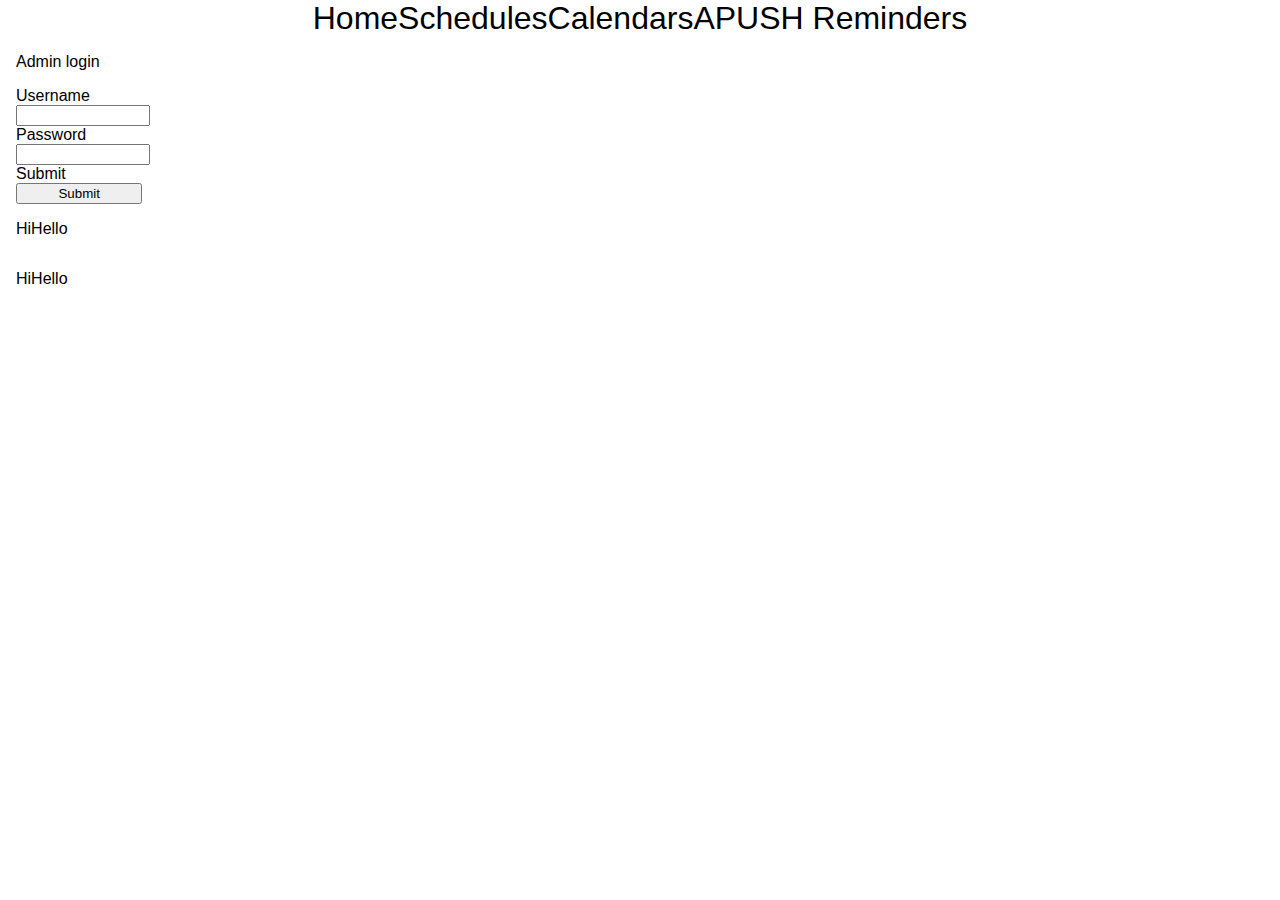
<file: apush.html>
<!DOCTYPE html>
<html>
	<head>
		<link rel="stylesheet" href="apushstyles.css" />
		<link rel="shortcut icon" href="favicon.ico" />
		<title>APUSH</title>
		<script src="app.js"></script>
		<script src="bravery.js"></script>
		<link rel="stylesheet" href="headerfooterstyles.css" />
	</head>

	<body style="margin: 0px; font-family: Arial, Helvetica, sans-serif">
		<header>
			<nav class="navformatter">
				<a href="index.html" class="navlinkformatter">Home</a>
				<a href="schedules.html" class="navlinkformatter">Schedules</a>
				<a href="calendars.html" class="navlinkformatter">Calendars</a>
				<a href="apush.html" class="navlinkformatter"> APUSH Reminders</a>
			</nav>
		</header>
		<!--Authenticationoids-->
		<div style="margin-left: 1rem">
			<p>Admin login</p>
			<form>
				<div style="display: flex; flex-direction: column">
					<label for="username">Username</label>
					<input type="text" name="username" required style="width: 10%" />

					<label for="password">Password</label>
					<input type="password" name="password" required style="width: 10%" />

					<label for="thesubmit">Submit</label>
					<input type="submit" name="thesubmit" style="width: 10%" />
				</div>
			</form>
		</div>

		<!--Content stuffies-->
		<main style="margin-left: 1rem">
			<div class="mainflex">
				<div class="flex1">
					<p>Hi</p>
					<p>Hello</p>
				</div>
				<div class="flex1">
					<p>Hi</p>
					<p>Hello</p>
				</div>
			</div>
		</main>
	</body>
</html>
</file>
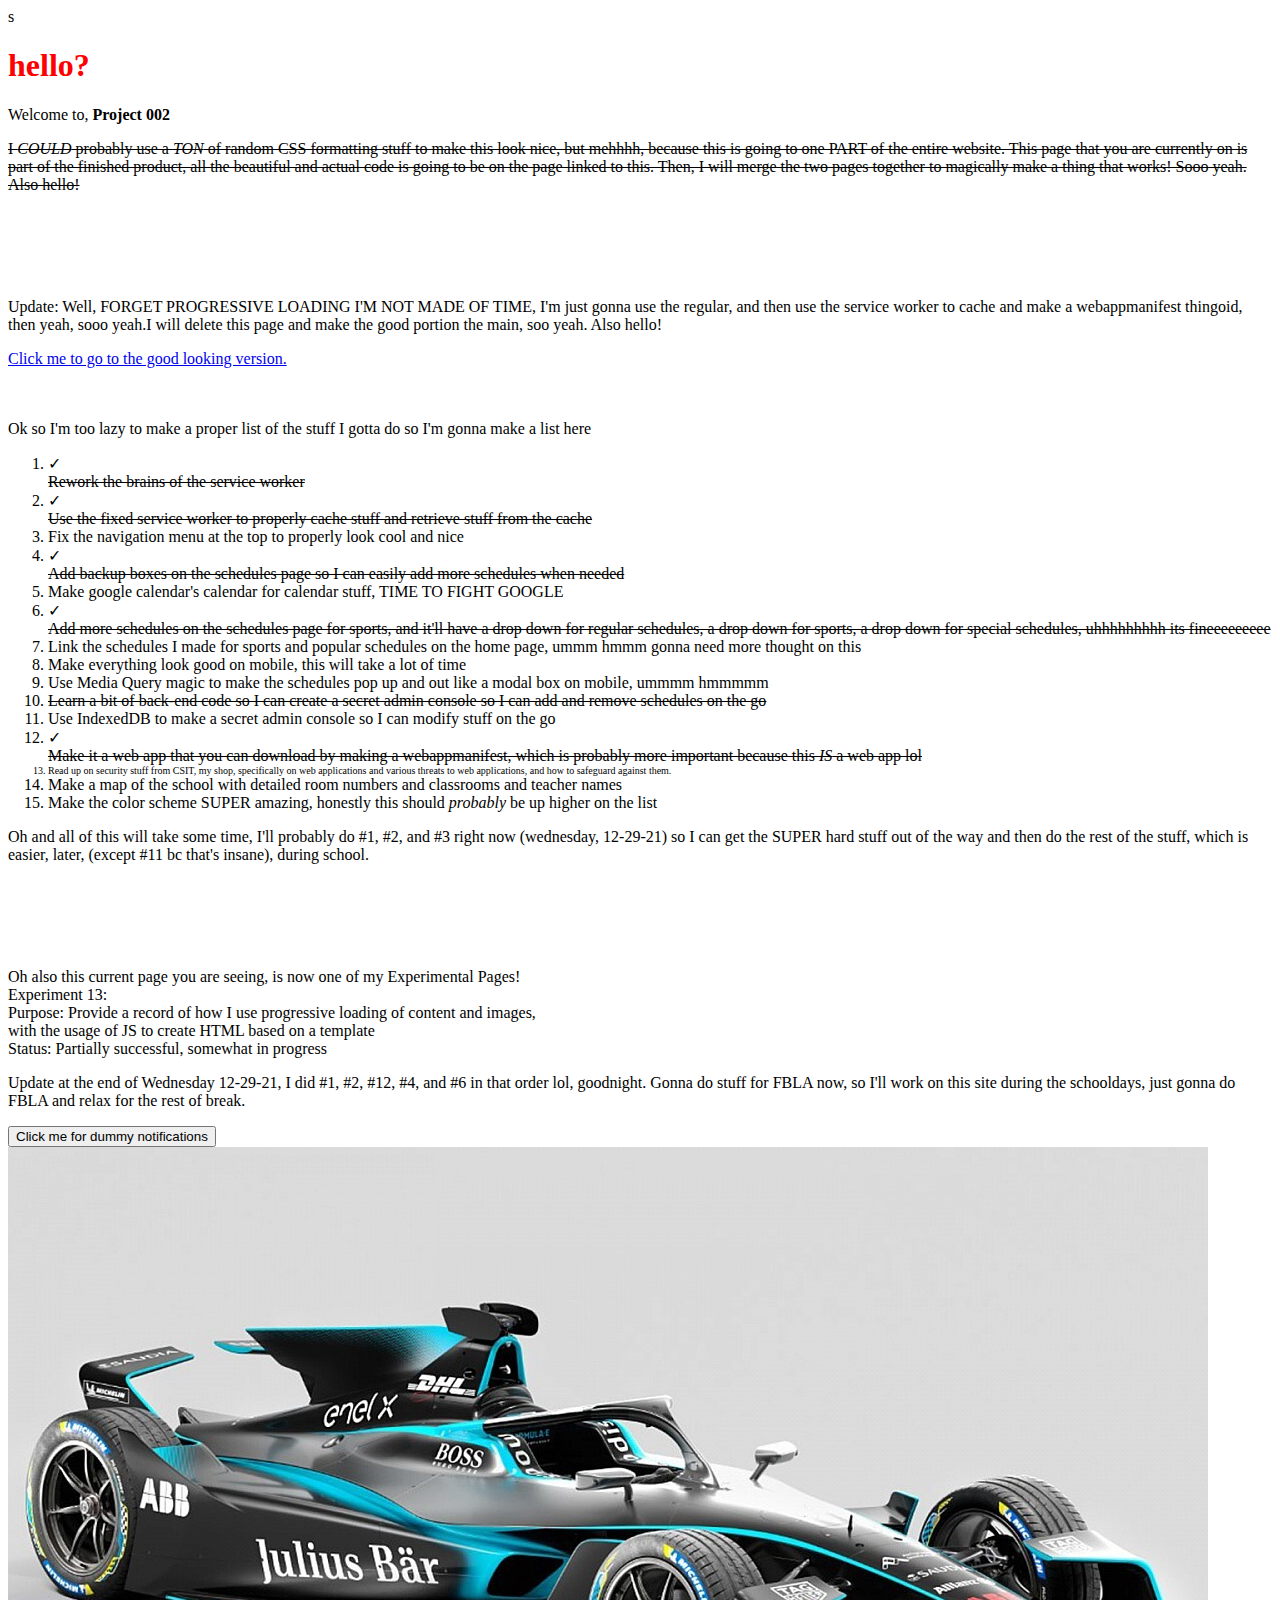
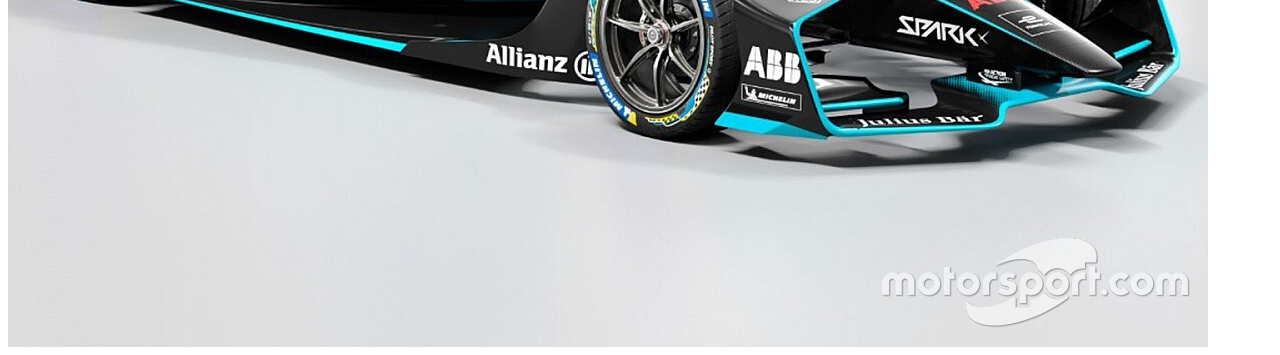
<file: badindex.html>
s<!DOCTYPE html>
<html>
	<head>
		<meta charset="utf-8" />
		<title>Experiment 13 | Project 002</title>
		<link rel="shortcut icon" href="favicon.ico" />

		<script src="data/content.js" defer></script>
		<script src="app.js" defer></script>
		<script src="bravery.js"></script>
		<!--<link rel="manifest" href="project002.webmanifest">-->
	</head>
	<body>
		<header>
			<h1 style="color: red">hello?</h1>
		</header>

		<p>Welcome to, <strong>Project 002</strong></p>
		<p style="text-decoration: line-through">
			I <em>COULD</em> probably use a <em>TON</em> of random CSS formatting stuff to make this look nice, but mehhhh, because
			this is going to one PART of the entire website. This page that you are currently on is part of the finished product,
			all the beautiful and actual code is going to be on the page linked to this. Then, I will merge the two pages together
			to magically make a thing that works! Sooo yeah. Also hello!
		</p>
		<br />
		<br />
		<br />
		<br />
		<p>
			Update: Well, FORGET PROGRESSIVE LOADING I'M NOT MADE OF TIME, I'm just gonna use the regular, and then use the service
			worker to cache and make a webappmanifest thingoid, then yeah, sooo yeah.I will delete this page and make the good
			portion the main, soo yeah. Also hello!
		</p>
		<a href="index.html" target="_blank">Click me to go to the good looking version.</a>

		<br />
		<br />
		<br />
		<p>Ok so I'm too lazy to make a proper list of the stuff I gotta do so I'm gonna make a list here</p>
		<ol>
			<li>
				&#10003;
				<p style="text-decoration: line-through; margin-top: 0px; margin-bottom: 0px">
					Rework the brains of the service worker
				</p>
			</li>
			<li>
				&#10003;
				<p style="text-decoration: line-through; margin-top: 0px; margin-bottom: 0px">
					Use the fixed service worker to properly cache stuff and retrieve stuff from the cache
				</p>
			</li>
			<li>Fix the navigation menu at the top to properly look cool and nice</li>
			<li>
				&#10003;
				<p style="text-decoration: line-through; margin-top: 0px; margin-bottom: 0px">
					Add backup boxes on the schedules page so I can easily add more schedules when needed
				</p>
			</li>
			<li>Make google calendar's calendar for calendar stuff, TIME TO FIGHT GOOGLE</li>
			<li>
				&#10003;
				<p style="text-decoration: line-through; margin-top: 0px; margin-bottom: 0px">
					Add more schedules on the schedules page for sports, and it'll have a drop down for regular schedules, a drop down
					for sports, a drop down for special schedules, uhhhhhhhhh its fineeeeeeeee
				</p>
			</li>
			<li>
				Link the schedules I made for sports and popular schedules on the home page, ummm hmmm gonna need more thought on
				this
			</li>
			<li>Make everything look good on mobile, this will take a lot of time</li>
			<li>Use Media Query magic to make the schedules pop up and out like a modal box on mobile, ummmm hmmmmm</li>
			<li style="text-decoration: line-through">
				Learn a bit of back-end code so I can create a secret admin console so I can add and remove schedules on the go
			</li>
			<li>Use IndexedDB to make a secret admin console so I can modify stuff on the go</li>
			<li>
				&#10003;
				<p style="text-decoration: line-through; margin-top: 0px; margin-bottom: 0px">
					Make it a web app that you can download by making a webappmanifest, which is probably more important because this
					<em>IS</em> a web app lol
				</p>
			</li>
			<li style="font-size: 10px">
				Read up on security stuff from CSIT, my shop, specifically on web applications and various threats to web
				applications, and how to safeguard against them.
			</li>
			<li>Make a map of the school with detailed room numbers and classrooms and teacher names</li>
			<li>Make the color scheme SUPER amazing, honestly this should <em>probably</em> be up higher on the list</li>
		</ol>
		<p>
			Oh and all of this will take some time, I'll probably do #1, #2, and #3 right now (wednesday, 12-29-21) so I can get
			the SUPER hard stuff out of the way and then do the rest of the stuff, which is easier, later, (except #11 bc that's
			insane), during school.
		</p>
		<br />
		<br />
		<br />
		<br />
		<p>
			Oh also this current page you are seeing, is now one of my Experimental Pages!<br />
			Experiment 13:<br />
			Purpose: Provide a record of how I use progressive loading of content and images,<br />
			with the usage of JS to create HTML based on a template<br />
			Status: Partially successful, somewhat in progress<br />
		</p>
		<p>
			Update at the end of Wednesday 12-29-21, I did #1, #2, #12, #4, and #6 in that order lol, goodnight. Gonna do stuff for
			FBLA now, so I'll work on this site during the schooldays, just gonna do FBLA and relax for the rest of break.
		</p>
		<button id="notifications">Click me for dummy notifications</button>
		<img src="img for the main/formula e.jpg" />

		<section id="stuff"></section>
	</body>
</html>
</file>
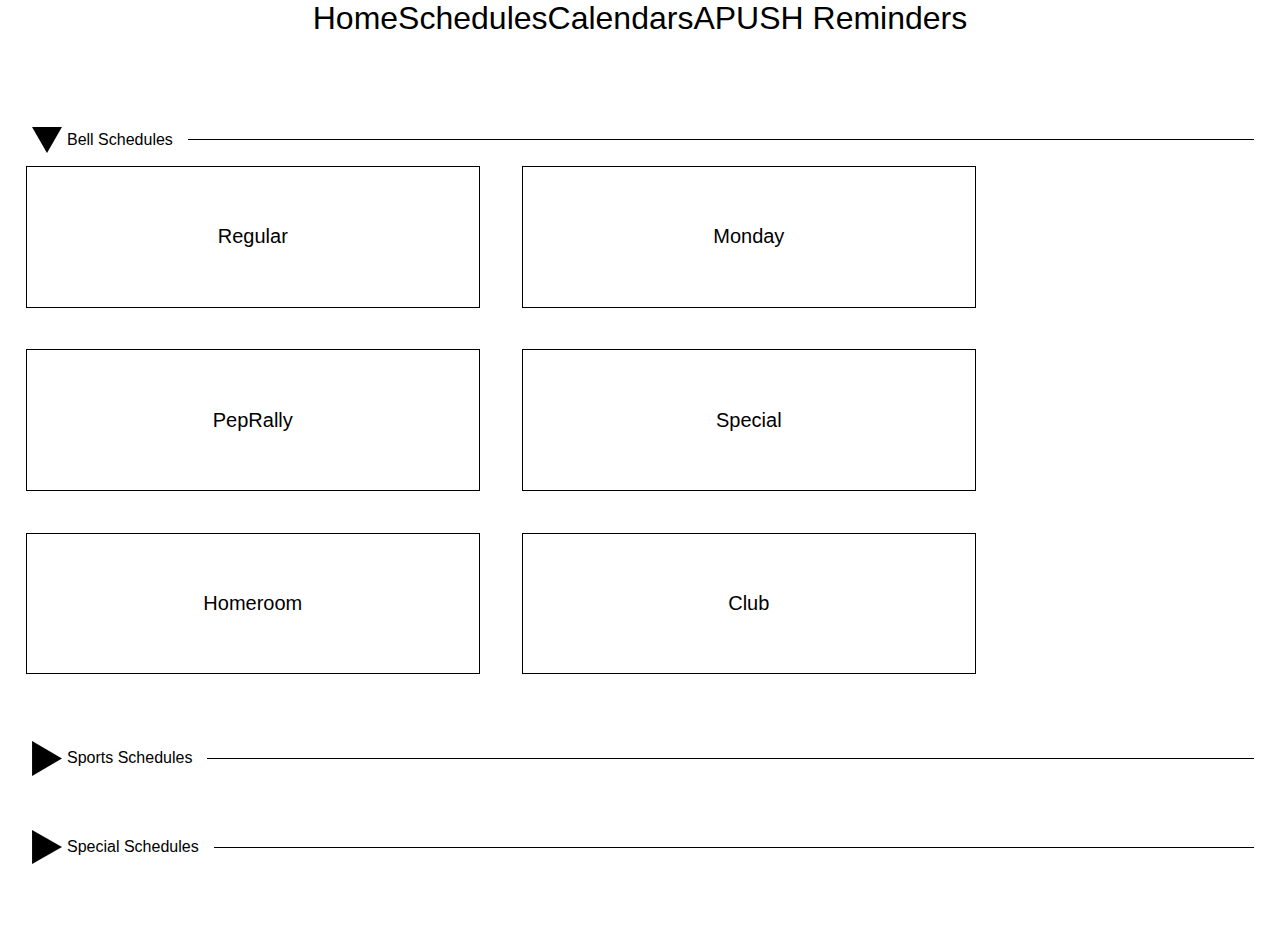
<file: schedules.html>
<!DOCTYPE html>
<html>
	<head>
		<link rel="stylesheet" href="schedulesstyle.css" />
		<link rel="shortcut icon" href="favicon.ico" />
		<title>Schedules</title>
		<script src="app.js" defer></script>
		<script src="bravery.js"></script>

		<link rel="stylesheet" href="headerfooterstyles.css" />
	</head>

	<body style="margin: 0px; font-family: Arial, Helvetica, sans-serif">
		<!--Header-->
		<!--<div class="headertopthingoid">
            <h1 style="margin: 0px;">Project 002</h1>
        </div>

        <hr style="border-top: 1px solid black; margin-bottom: 0.1vw;">

        <div style="display: flex; flex-direction: column;
         align-items: center; justify-content: center;">
            
            <div class="headerbuttonsholder">
                <a href="index.html" class="headerbuttonsmodifier">Home</a>
                <a href="schedules.html" class="headerbuttonsmodifier">Schedules</a>
                <a href="calendars.html" class="headerbuttonsmodifier">Calendars</a>
            </div>

        </div>
        <hr style="border-top: 1px solid black; margin-top: 0.1vw;">-->
		<header>
			<nav class="navformatter">
				<a href="index.html" class="navlinkformatter">Home</a>
				<a href="schedules.html" class="navlinkformatter">Schedules</a>
				<a href="calendars.html" class="navlinkformatter">Calendars</a>
				<a href="apush.html" class="navlinkformatter"> APUSH Reminders</a>
			</nav>
		</header>

		<!--Main-->
		<br />
		<br />
		<br />
		<br />
		<br />
		<div style="margin-left: 1vw; margin-right: 1vw">
			<!--Bell Schedules-->

			<div>
				<div class="bellbuttonholder" onclick="bellscheduleminimizer()">
					<!--In here put the dropdown button thing that will look cool-->
					<!--Here is where I got the right facing triangle:
                    https://commons.wikimedia.org/wiki/File:TriangleArrow-Right.svg-->
					<!--Here is where I got the down facing triangle:
                    https://commons.wikimedia.org/wiki/File:TriangleArrow-Down.svg-->
					<img src="downfacingtriangle.svg" class="belldropdownimg" />
					<p class="belldropdownpformat">Bell Schedules</p>
					<div style="border-top: 1px solid black; flex-grow: 1">
						<!--<button onclick="bellscheduleminimizer()">Minimize</button>-->
						<!--<hr style="border-top: 1px solid black;">-->
					</div>
				</div>
				<!--Use this div to modify its display (right under this line)-->
				<div class="bellscheduleholder">
					<!--cannot modify "schedulebodyholder"'s display bc it is flex'-->
					<div class="schedulebodyholder">
						<div class="theschedulegrid">
							<div class="cardformatter" onclick="regularfunction()">
								<p>Regular</p>
							</div>
							<div class="cardformatter" onclick="mondayfunction()">
								<p>Monday</p>
							</div>
							<div class="cardformatter" onclick="peprallyfunction()">
								<p>PepRally</p>
							</div>
							<div class="cardformatter" onclick="specialfunction()">
								<p>Special</p>
							</div>
							<div class="cardformatter" onclick="homeroomfunction()">
								<p>Homeroom</p>
							</div>
							<div class="cardformatter" onclick="clubfunction()">
								<p>Club</p>
							</div>
						</div>

						<div class="regularinfoholder">
							<div style="display: flex; justify-content: center">
								<!--The table-->
								<div class="infoholdergeneralflexer">
									<div class="infoholderpfixer">
										<p>hi I am regular</p>
									</div>
									<table class="sideinfotableformatter">
										<tbody>
											<tr>
												<th>Classes</th>
												<th>Time</th>
											</tr>
											<tr>
												<td>P1</td>
												<td>blah</td>
											</tr>
											<tr>
												<td>P2</td>
												<td>blah</td>
											</tr>
											<tr>
												<td>P3</td>
												<td>blah</td>
											</tr>
											<tr>
												<td>P4</td>
												<td>blah</td>
											</tr>
											<tr>
												<td>P5</td>
												<td>blah</td>
											</tr>
											<tr>
												<td>P6</td>
												<td>blah</td>
											</tr>
											<tr>
												<td>P7</td>
												<td>blah</td>
											</tr>
											<tr>
												<td>P8</td>
												<td>blah</td>
											</tr>
										</tbody>
									</table>
								</div>
								<p class="sideinfocloserbutton" onclick="regularfunction()">×</p>
							</div>
						</div>
						<div class="mondayinfoholder">
							<div style="display: flex; justify-content: center">
								<!--The table-->
								<div class="infoholdergeneralflexer">
									<div class="infoholderpfixer">
										<p>hi I am monday</p>
									</div>
									<table class="sideinfotableformatter">
										<tbody>
											<tr>
												<th>Classes</th>
												<th>Time</th>
											</tr>
											<tr>
												<td>P1</td>
												<td>blah</td>
											</tr>
											<tr>
												<td>P2</td>
												<td>blah</td>
											</tr>
											<tr>
												<td>P3</td>
												<td>blah</td>
											</tr>
											<tr>
												<td>P4</td>
												<td>blah</td>
											</tr>
											<tr>
												<td>P5</td>
												<td>blah</td>
											</tr>
											<tr>
												<td>P6</td>
												<td>blah</td>
											</tr>
											<tr>
												<td>P7</td>
												<td>blah</td>
											</tr>
											<tr>
												<td>P8</td>
												<td>blah</td>
											</tr>
										</tbody>
									</table>
								</div>
								<p class="sideinfocloserbutton" onclick="mondayfunction()">×</p>
							</div>
						</div>
						<div class="peprallyinfoholder">
							<div style="display: flex; justify-content: center">
								<!--The table-->
								<div class="infoholdergeneralflexer">
									<div class="infoholderpfixer">
										<p>hi I am peprally</p>
									</div>
									<table class="sideinfotableformatter">
										<tbody>
											<tr>
												<th>Classes</th>
												<th>Time</th>
											</tr>
											<tr>
												<td>P1</td>
												<td>blah</td>
											</tr>
											<tr>
												<td>P2</td>
												<td>blah</td>
											</tr>
											<tr>
												<td>P3</td>
												<td>blah</td>
											</tr>
											<tr>
												<td>P4</td>
												<td>blah</td>
											</tr>
											<tr>
												<td>P5</td>
												<td>blah</td>
											</tr>
											<tr>
												<td>P6</td>
												<td>blah</td>
											</tr>
											<tr>
												<td>P7</td>
												<td>blah</td>
											</tr>
											<tr>
												<td>P8</td>
												<td>blah</td>
											</tr>
										</tbody>
									</table>
								</div>
								<p class="sideinfocloserbutton" onclick="peprallyfunction()">×</p>
							</div>
						</div>
						<div class="specialinfoholder">
							<div style="display: flex; justify-content: center">
								<!--The table-->
								<div class="infoholdergeneralflexer">
									<div class="infoholderpfixer">
										<p>hi I am special</p>
									</div>
									<table class="sideinfotableformatter">
										<tbody>
											<tr>
												<th>Classes</th>
												<th>Time</th>
											</tr>
											<tr>
												<td>P1</td>
												<td>blah</td>
											</tr>
											<tr>
												<td>P2</td>
												<td>blah</td>
											</tr>
											<tr>
												<td>P3</td>
												<td>blah</td>
											</tr>
											<tr>
												<td>P4</td>
												<td>blah</td>
											</tr>
											<tr>
												<td>P5</td>
												<td>blah</td>
											</tr>
											<tr>
												<td>P6</td>
												<td>blah</td>
											</tr>
											<tr>
												<td>P7</td>
												<td>blah</td>
											</tr>
											<tr>
												<td>P8</td>
												<td>blah</td>
											</tr>
										</tbody>
									</table>
								</div>
								<p class="sideinfocloserbutton" onclick="specialfunction()">×</p>
							</div>
						</div>
						<div class="homeroominfoholder">
							<div style="display: flex; justify-content: center">
								<!--The table-->
								<div class="infoholdergeneralflexer">
									<div class="infoholderpfixer">
										<p>hi I am homeroom</p>
									</div>
									<table class="sideinfotableformatter">
										<tbody>
											<tr>
												<th>Classes</th>
												<th>Time</th>
											</tr>
											<tr>
												<td>P1</td>
												<td>blah</td>
											</tr>
											<tr>
												<td>P2</td>
												<td>blah</td>
											</tr>
											<tr>
												<td>P3</td>
												<td>blah</td>
											</tr>
											<tr>
												<td>P4</td>
												<td>blah</td>
											</tr>
											<tr>
												<td>P5</td>
												<td>blah</td>
											</tr>
											<tr>
												<td>P6</td>
												<td>blah</td>
											</tr>
											<tr>
												<td>P7</td>
												<td>blah</td>
											</tr>
											<tr>
												<td>P8</td>
												<td>blah</td>
											</tr>
										</tbody>
									</table>
								</div>
								<p class="sideinfocloserbutton" onclick="homeroomfunction()">×</p>
							</div>
						</div>
						<div class="clubinfoholder">
							<div style="display: flex; justify-content: center">
								<!--The table-->
								<div class="infoholdergeneralflexer">
									<div class="infoholderpfixer">
										<p>hi I am club</p>
									</div>
									<table class="sideinfotableformatter">
										<tbody>
											<tr>
												<th>Classes</th>
												<th>Time</th>
											</tr>
											<tr>
												<td>P1</td>
												<td>blah</td>
											</tr>
											<tr>
												<td>P2</td>
												<td>blah</td>
											</tr>
											<tr>
												<td>P3</td>
												<td>blah</td>
											</tr>
											<tr>
												<td>P4</td>
												<td>blah</td>
											</tr>
											<tr>
												<td>P5</td>
												<td>blah</td>
											</tr>
											<tr>
												<td>P6</td>
												<td>blah</td>
											</tr>
											<tr>
												<td>P7</td>
												<td>blah</td>
											</tr>
											<tr>
												<td>P8</td>
												<td>blah</td>
											</tr>
										</tbody>
									</table>
								</div>
								<p class="sideinfocloserbutton" onclick="clubfunction()">×</p>
							</div>
						</div>
					</div>
				</div>
			</div>

			<br />
			<br />
			<br />

			<!--Sports Schedules and Event Dates-->

			<div>
				<div class="sportbuttonholder" onclick="sportscheduleminimizer()">
					<!--In here put the dropdown button thing that will look cool-->
					<!--Here is where I got the right facing triangle:
                    https://commons.wikimedia.org/wiki/File:TriangleArrow-Right.svg-->
					<!--Here is where I got the down facing triangle:
                    https://commons.wikimedia.org/wiki/File:TriangleArrow-Down.svg-->
					<img src="rightfacingtriangle.svg" class="sportdropdownimg" />
					<p class="sportdropdownpformat">Sports Schedules</p>
					<div style="border-top: 1px solid black; flex-grow: 1">
						<!--<button onclick="bellscheduleminimizer()">Minimize</button>-->
						<!--<hr style="border-top: 1px solid black;">-->
					</div>
				</div>
				<div class="sportscheduleholder">
					<div class="schedulebodyholder">
						<div class="theschedulegrid">
							<div class="cardformatter" onclick="sport1()">
								<p>Sport 1</p>
							</div>
							<div class="cardformatter" onclick="sport2()">
								<p>Sport 2</p>
							</div>
							<div class="cardformatter" onclick="sport3()">
								<p>Sport 3</p>
							</div>
							<div class="cardformatter" onclick="sport4()">
								<p>Sport 4</p>
							</div>
							<div class="cardformatter" onclick="sport5()">
								<p>Sport 5</p>
							</div>
							<div class="cardformatter" onclick="sport6()">
								<p>Sport 6</p>
							</div>
							<div class="cardformatter" onclick="sport7()">
								<p>Sport 7</p>
							</div>
						</div>

						<!--Data cards-->

						<div class="sport1infoholder">
							<div style="display: flex; justify-content: center">
								<!--The table-->
								<div class="infoholdergeneralflexer">
									<div class="infoholderpfixer">
										<p>hi I am sport1</p>
									</div>
									<table class="sideinfotableformatter">
										<tbody>
											<tr>
												<th>Classes</th>
												<th>Time</th>
											</tr>
											<tr>
												<td>P1</td>
												<td>blah</td>
											</tr>
											<tr>
												<td>P2</td>
												<td>blah</td>
											</tr>
											<tr>
												<td>P3</td>
												<td>blah</td>
											</tr>
											<tr>
												<td>P4</td>
												<td>blah</td>
											</tr>
											<tr>
												<td>P5</td>
												<td>blah</td>
											</tr>
											<tr>
												<td>P6</td>
												<td>blah</td>
											</tr>
											<tr>
												<td>P7</td>
												<td>blah</td>
											</tr>
											<tr>
												<td>P8</td>
												<td>blah</td>
											</tr>
										</tbody>
									</table>
								</div>
								<p class="sideinfocloserbutton" onclick="sport1()">×</p>
							</div>
						</div>
						<div class="sport2infoholder">
							<div style="display: flex; justify-content: center">
								<!--The table-->
								<div class="infoholdergeneralflexer">
									<div class="infoholderpfixer">
										<p>hi I am sport2</p>
									</div>
									<table class="sideinfotableformatter">
										<tbody>
											<tr>
												<th>Classes</th>
												<th>Time</th>
											</tr>
											<tr>
												<td>P1</td>
												<td>blah</td>
											</tr>
											<tr>
												<td>P2</td>
												<td>blah</td>
											</tr>
											<tr>
												<td>P3</td>
												<td>blah</td>
											</tr>
											<tr>
												<td>P4</td>
												<td>blah</td>
											</tr>
											<tr>
												<td>P5</td>
												<td>blah</td>
											</tr>
											<tr>
												<td>P6</td>
												<td>blah</td>
											</tr>
											<tr>
												<td>P7</td>
												<td>blah</td>
											</tr>
											<tr>
												<td>P8</td>
												<td>blah</td>
											</tr>
										</tbody>
									</table>
								</div>
								<p class="sideinfocloserbutton" onclick="sport2()">×</p>
							</div>
						</div>
						<div class="sport3infoholder">
							<div style="display: flex; justify-content: center">
								<!--The table-->
								<div class="infoholdergeneralflexer">
									<div class="infoholderpfixer">
										<p>hi I am sport3</p>
									</div>
									<table class="sideinfotableformatter">
										<tbody>
											<tr>
												<th>Classes</th>
												<th>Time</th>
											</tr>
											<tr>
												<td>P1</td>
												<td>blah</td>
											</tr>
											<tr>
												<td>P2</td>
												<td>blah</td>
											</tr>
											<tr>
												<td>P3</td>
												<td>blah</td>
											</tr>
											<tr>
												<td>P4</td>
												<td>blah</td>
											</tr>
											<tr>
												<td>P5</td>
												<td>blah</td>
											</tr>
											<tr>
												<td>P6</td>
												<td>blah</td>
											</tr>
											<tr>
												<td>P7</td>
												<td>blah</td>
											</tr>
											<tr>
												<td>P8</td>
												<td>blah</td>
											</tr>
										</tbody>
									</table>
								</div>
								<p class="sideinfocloserbutton" onclick="sport3()">×</p>
							</div>
						</div>
						<div class="sport4infoholder">
							<div style="display: flex; justify-content: center">
								<!--The table-->
								<div class="infoholdergeneralflexer">
									<div class="infoholderpfixer">
										<p>hi I am sport4</p>
									</div>
									<table class="sideinfotableformatter">
										<tbody>
											<tr>
												<th>Classes</th>
												<th>Time</th>
											</tr>
											<tr>
												<td>P1</td>
												<td>blah</td>
											</tr>
											<tr>
												<td>P2</td>
												<td>blah</td>
											</tr>
											<tr>
												<td>P3</td>
												<td>blah</td>
											</tr>
											<tr>
												<td>P4</td>
												<td>blah</td>
											</tr>
											<tr>
												<td>P5</td>
												<td>blah</td>
											</tr>
											<tr>
												<td>P6</td>
												<td>blah</td>
											</tr>
											<tr>
												<td>P7</td>
												<td>blah</td>
											</tr>
											<tr>
												<td>P8</td>
												<td>blah</td>
											</tr>
										</tbody>
									</table>
								</div>
								<p class="sideinfocloserbutton" onclick="sport4()">×</p>
							</div>
						</div>
						<div class="sport5infoholder">
							<div style="display: flex; justify-content: center">
								<!--The table-->
								<div class="infoholdergeneralflexer">
									<div class="infoholderpfixer">
										<p>hi I am sport5</p>
									</div>
									<table class="sideinfotableformatter">
										<tbody>
											<tr>
												<th>Classes</th>
												<th>Time</th>
											</tr>
											<tr>
												<td>P1</td>
												<td>blah</td>
											</tr>
											<tr>
												<td>P2</td>
												<td>blah</td>
											</tr>
											<tr>
												<td>P3</td>
												<td>blah</td>
											</tr>
											<tr>
												<td>P4</td>
												<td>blah</td>
											</tr>
											<tr>
												<td>P5</td>
												<td>blah</td>
											</tr>
											<tr>
												<td>P6</td>
												<td>blah</td>
											</tr>
											<tr>
												<td>P7</td>
												<td>blah</td>
											</tr>
											<tr>
												<td>P8</td>
												<td>blah</td>
											</tr>
										</tbody>
									</table>
								</div>
								<p class="sideinfocloserbutton" onclick="sport5()">×</p>
							</div>
						</div>
						<div class="sport6infoholder">
							<div style="display: flex; justify-content: center">
								<!--The table-->
								<div class="infoholdergeneralflexer">
									<div class="infoholderpfixer">
										<p>hi I am sport6</p>
									</div>
									<table class="sideinfotableformatter">
										<tbody>
											<tr>
												<th>Classes</th>
												<th>Time</th>
											</tr>
											<tr>
												<td>P1</td>
												<td>blah</td>
											</tr>
											<tr>
												<td>P2</td>
												<td>blah</td>
											</tr>
											<tr>
												<td>P3</td>
												<td>blah</td>
											</tr>
											<tr>
												<td>P4</td>
												<td>blah</td>
											</tr>
											<tr>
												<td>P5</td>
												<td>blah</td>
											</tr>
											<tr>
												<td>P6</td>
												<td>blah</td>
											</tr>
											<tr>
												<td>P7</td>
												<td>blah</td>
											</tr>
											<tr>
												<td>P8</td>
												<td>blah</td>
											</tr>
										</tbody>
									</table>
								</div>
								<p class="sideinfocloserbutton" onclick="sport6()">×</p>
							</div>
						</div>
						<div class="sport7infoholder">
							<div style="display: flex; justify-content: center">
								<!--The table-->
								<div class="infoholdergeneralflexer">
									<div class="infoholderpfixer">
										<p>hi I am sport7</p>
									</div>
									<table class="sideinfotableformatter">
										<tbody>
											<tr>
												<th>Classes</th>
												<th>Time</th>
											</tr>
											<tr>
												<td>P1</td>
												<td>blah</td>
											</tr>
											<tr>
												<td>P2</td>
												<td>blah</td>
											</tr>
											<tr>
												<td>P3</td>
												<td>blah</td>
											</tr>
											<tr>
												<td>P4</td>
												<td>blah</td>
											</tr>
											<tr>
												<td>P5</td>
												<td>blah</td>
											</tr>
											<tr>
												<td>P6</td>
												<td>blah</td>
											</tr>
											<tr>
												<td>P7</td>
												<td>blah</td>
											</tr>
											<tr>
												<td>P8</td>
												<td>blah</td>
											</tr>
										</tbody>
									</table>
								</div>
								<p class="sideinfocloserbutton" onclick="sport7()">×</p>
							</div>
						</div>
					</div>
				</div>
			</div>

			<br />
			<br />
			<br />

			<!--Special Schedules and Events Dates-->

			<div>
				<div class="specialbuttonholder" onclick="specialscheduleminimizer()">
					<!--In here put the dropdown button thing that will look cool-->
					<!--Here is where I got the right facing triangle:
                    https://commons.wikimedia.org/wiki/File:TriangleArrow-Right.svg-->
					<!--Here is where I got the down facing triangle:
                    https://commons.wikimedia.org/wiki/File:TriangleArrow-Down.svg-->
					<img src="rightfacingtriangle.svg" class="specialdropdownimg" />
					<p class="specialdropdownpformat">Special Schedules</p>
					<div style="border-top: 1px solid black; flex-grow: 1">
						<!--<button onclick="bellscheduleminimizer()">Minimize</button>-->
						<!--<hr style="border-top: 1px solid black;">-->
					</div>
				</div>
				<div class="specialscheduleholder">
					<div class="schedulebodyholder">
						<div class="theschedulegrid">
							<div class="cardformatter" onclick="special1()">
								<p>Special 1</p>
							</div>
							<div class="cardformatter" onclick="special2()">
								<p>Special 2</p>
							</div>
							<div class="cardformatter" onclick="special3()">
								<p>Special 3</p>
							</div>
							<div class="cardformatter" onclick="special4()">
								<p>Special 4</p>
							</div>
							<div class="cardformatter" onclick="special5()">
								<p>Special 5</p>
							</div>
							<div class="cardformatter" onclick="special6()">
								<p>Special 6</p>
							</div>
							<div class="cardformatter" onclick="special7()">
								<p>Special 7</p>
							</div>
						</div>

						<!--Data cards-->

						<div class="special1infoholder">
							<div style="display: flex; justify-content: center">
								<!--The table-->
								<div class="infoholdergeneralflexer">
									<div class="infoholderpfixer">
										<p>hi I am special1</p>
									</div>
									<table class="sideinfotableformatter">
										<tbody>
											<tr>
												<th>Classes</th>
												<th>Time</th>
											</tr>
											<tr>
												<td>P1</td>
												<td>blah</td>
											</tr>
											<tr>
												<td>P2</td>
												<td>blah</td>
											</tr>
											<tr>
												<td>P3</td>
												<td>blah</td>
											</tr>
											<tr>
												<td>P4</td>
												<td>blah</td>
											</tr>
											<tr>
												<td>P5</td>
												<td>blah</td>
											</tr>
											<tr>
												<td>P6</td>
												<td>blah</td>
											</tr>
											<tr>
												<td>P7</td>
												<td>blah</td>
											</tr>
											<tr>
												<td>P8</td>
												<td>blah</td>
											</tr>
										</tbody>
									</table>
								</div>
								<p class="sideinfocloserbutton" onclick="special1()">×</p>
							</div>
						</div>
						<div class="special2infoholder">
							<div style="display: flex; justify-content: center">
								<!--The table-->
								<div class="infoholdergeneralflexer">
									<div class="infoholderpfixer">
										<p>hi I am special2</p>
									</div>
									<table class="sideinfotableformatter">
										<tbody>
											<tr>
												<th>Classes</th>
												<th>Time</th>
											</tr>
											<tr>
												<td>P1</td>
												<td>blah</td>
											</tr>
											<tr>
												<td>P2</td>
												<td>blah</td>
											</tr>
											<tr>
												<td>P3</td>
												<td>blah</td>
											</tr>
											<tr>
												<td>P4</td>
												<td>blah</td>
											</tr>
											<tr>
												<td>P5</td>
												<td>blah</td>
											</tr>
											<tr>
												<td>P6</td>
												<td>blah</td>
											</tr>
											<tr>
												<td>P7</td>
												<td>blah</td>
											</tr>
											<tr>
												<td>P8</td>
												<td>blah</td>
											</tr>
										</tbody>
									</table>
								</div>
								<p class="sideinfocloserbutton" onclick="special2()">×</p>
							</div>
						</div>
						<div class="special3infoholder">
							<div style="display: flex; justify-content: center">
								<!--The table-->
								<div class="infoholdergeneralflexer">
									<div class="infoholderpfixer">
										<p>hi I am special3</p>
									</div>
									<table class="sideinfotableformatter">
										<tbody>
											<tr>
												<th>Classes</th>
												<th>Time</th>
											</tr>
											<tr>
												<td>P1</td>
												<td>blah</td>
											</tr>
											<tr>
												<td>P2</td>
												<td>blah</td>
											</tr>
											<tr>
												<td>P3</td>
												<td>blah</td>
											</tr>
											<tr>
												<td>P4</td>
												<td>blah</td>
											</tr>
											<tr>
												<td>P5</td>
												<td>blah</td>
											</tr>
											<tr>
												<td>P6</td>
												<td>blah</td>
											</tr>
											<tr>
												<td>P7</td>
												<td>blah</td>
											</tr>
											<tr>
												<td>P8</td>
												<td>blah</td>
											</tr>
										</tbody>
									</table>
								</div>
								<p class="sideinfocloserbutton" onclick="special3()">×</p>
							</div>
						</div>
						<div class="special4infoholder">
							<div style="display: flex; justify-content: center">
								<!--The table-->
								<div class="infoholdergeneralflexer">
									<div class="infoholderpfixer">
										<p>hi I am special4</p>
									</div>
									<table class="sideinfotableformatter">
										<tbody>
											<tr>
												<th>Classes</th>
												<th>Time</th>
											</tr>
											<tr>
												<td>P1</td>
												<td>blah</td>
											</tr>
											<tr>
												<td>P2</td>
												<td>blah</td>
											</tr>
											<tr>
												<td>P3</td>
												<td>blah</td>
											</tr>
											<tr>
												<td>P4</td>
												<td>blah</td>
											</tr>
											<tr>
												<td>P5</td>
												<td>blah</td>
											</tr>
											<tr>
												<td>P6</td>
												<td>blah</td>
											</tr>
											<tr>
												<td>P7</td>
												<td>blah</td>
											</tr>
											<tr>
												<td>P8</td>
												<td>blah</td>
											</tr>
										</tbody>
									</table>
								</div>
								<p class="sideinfocloserbutton" onclick="special4()">×</p>
							</div>
						</div>
						<div class="special5infoholder">
							<div style="display: flex; justify-content: center">
								<!--The table-->
								<div class="infoholdergeneralflexer">
									<div class="infoholderpfixer">
										<p>hi I am special5</p>
									</div>
									<table class="sideinfotableformatter">
										<tbody>
											<tr>
												<th>Classes</th>
												<th>Time</th>
											</tr>
											<tr>
												<td>P1</td>
												<td>blah</td>
											</tr>
											<tr>
												<td>P2</td>
												<td>blah</td>
											</tr>
											<tr>
												<td>P3</td>
												<td>blah</td>
											</tr>
											<tr>
												<td>P4</td>
												<td>blah</td>
											</tr>
											<tr>
												<td>P5</td>
												<td>blah</td>
											</tr>
											<tr>
												<td>P6</td>
												<td>blah</td>
											</tr>
											<tr>
												<td>P7</td>
												<td>blah</td>
											</tr>
											<tr>
												<td>P8</td>
												<td>blah</td>
											</tr>
										</tbody>
									</table>
								</div>
								<p class="sideinfocloserbutton" onclick="special5()">×</p>
							</div>
						</div>
						<div class="special6infoholder">
							<div style="display: flex; justify-content: center">
								<!--The table-->
								<div class="infoholdergeneralflexer">
									<div class="infoholderpfixer">
										<p>hi I am special6</p>
									</div>
									<table class="sideinfotableformatter">
										<tbody>
											<tr>
												<th>Classes</th>
												<th>Time</th>
											</tr>
											<tr>
												<td>P1</td>
												<td>blah</td>
											</tr>
											<tr>
												<td>P2</td>
												<td>blah</td>
											</tr>
											<tr>
												<td>P3</td>
												<td>blah</td>
											</tr>
											<tr>
												<td>P4</td>
												<td>blah</td>
											</tr>
											<tr>
												<td>P5</td>
												<td>blah</td>
											</tr>
											<tr>
												<td>P6</td>
												<td>blah</td>
											</tr>
											<tr>
												<td>P7</td>
												<td>blah</td>
											</tr>
											<tr>
												<td>P8</td>
												<td>blah</td>
											</tr>
										</tbody>
									</table>
								</div>
								<p class="sideinfocloserbutton" onclick="special6()">×</p>
							</div>
						</div>
						<div class="special7infoholder">
							<div style="display: flex; justify-content: center">
								<!--The table-->
								<div class="infoholdergeneralflexer">
									<div class="infoholderpfixer">
										<p>hi I am special7</p>
									</div>
									<table class="sideinfotableformatter">
										<tbody>
											<tr>
												<th>Classes</th>
												<th>Time</th>
											</tr>
											<tr>
												<td>P1</td>
												<td>blah</td>
											</tr>
											<tr>
												<td>P2</td>
												<td>blah</td>
											</tr>
											<tr>
												<td>P3</td>
												<td>blah</td>
											</tr>
											<tr>
												<td>P4</td>
												<td>blah</td>
											</tr>
											<tr>
												<td>P5</td>
												<td>blah</td>
											</tr>
											<tr>
												<td>P6</td>
												<td>blah</td>
											</tr>
											<tr>
												<td>P7</td>
												<td>blah</td>
											</tr>
											<tr>
												<td>P8</td>
												<td>blah</td>
											</tr>
										</tbody>
									</table>
								</div>
								<p class="sideinfocloserbutton" onclick="special7()">×</p>
							</div>
						</div>
					</div>
				</div>
			</div>
		</div>
		<br />
		<br />
		<br />
		<br />
	</body>
</html>
</file>
<file: apushstyles.css>
.mainflex {
	display: flex;
	flex-direction: column;
}
.flex1 {
	display: flex;
}
</file>
<file: headerfooterstyles.css>
/*Schedules header*/
/*.headerbuttonsholder {
    display: flex;
    justify-content: flex-end;
}
.headerbuttonsmodifier {
    padding-left: 0.5vw;
    padding-right: 0.5vw;
    margin-top: 5px;
    margin-bottom: 5px;
    text-decoration: none;
    color: black;
    font-size: 24px;
}
.headerbuttonsmodifier:hover {
    color: red;
}

.headertopthingoid {
    margin-top: 3vh;
    margin-bottom: 0px;
    margin-left: 12vw;
}*/
.navformatter {
	display: flex;
	justify-content: center;
}
.navlinkformatter {
	color: black;
	text-decoration: none;
	font-size: 2rem;
}
.navlinkformatter:hover {
	color: red;
}
</file>
<file: schedulesstyle.css>
.experimental {
	color: red;
}
/*And now, we begin at the beginning*/

/*Schedules main body*/

.theschedulegrid {
	display: grid;
	grid-gap: 1rem;
	grid-template-columns: repeat(auto-fit, minmax(30rem, 0.3fr));
	/*grid-template-rows: repeat(auto-fit, minmax(200px, 1fr));*/
	/*grid-template-columns: 1fr 1fr 1fr 1fr 1fr 1fr;
    grid-template-rows: 1fr 1fr 1fr 1fr 1fr 1fr;*/
	/*grid-template-areas: "regular monday peprally special homeroom club";*/
	flex-grow: 1;
}
.cardformatter {
	padding: 3vw;
	border: 1px solid black;
	margin: 1vw;
	display: flex;
	justify-content: center;
	font-size: 20px;
}
.cardformatter:hover {
	cursor: pointer;
}
.schedulebodyholder {
	display: flex;
	flex-direction: row;
	justify-content: space-around;
}
.sideinfotableformatter {
	border-collapse: collapse;
	text-align: center;
	font-size: 40px;
}

td {
	border: 1px solid red;
	border-collapse: collapse;
}
th {
	border: 1px solid red;
	border-collapse: collapse;
}
.infoholdergeneralflexer {
	display: flex;
	flex-direction: column;
	justify-content: center;
	flex-grow: 1;
}
.infoholderpfixer {
	display: flex;
	justify-content: center;
}
.sideinfocloserbutton {
	color: #aaaaaa;
	font-size: 28px;
	font-weight: bold;
	flex-grow: 0.01;
	font-family: "Roboto", sans-serif;
	margin-top: 0px;
	margin-bottom: 0px;
}
.sideinfocloserbutton:hover {
	color: #000;
	text-decoration: none;
	cursor: pointer;
}
/*Bell Schedules*/
.bellbuttonholder {
	display: flex;
	justify-content: space-around;
	align-items: center;
	margin-left: 1.5vw;
	margin-right: 1vw;
}
.bellbuttonholder:hover {
	cursor: pointer;
}
.belldropdownpformat {
	margin-top: 0px;
	margin-bottom: 0px;
	padding-right: 15px;
	padding-left: 5px;
}
.belldropdownimg {
	width: 30px;
}

/*Sport Schedules*/

.sportbuttonholder {
	display: flex;
	justify-content: space-around;
	align-items: center;
	margin-left: 1.5vw;
	margin-right: 1vw;
}
.sportbuttonholder:hover {
	cursor: pointer;
}
.sportdropdownpformat {
	margin-top: 0px;
	margin-bottom: 0px;
	padding-right: 15px;
	padding-left: 5px;
}
.sportdropdownimg {
	width: 30px;
}
.sportscheduleholder {
	/*Note: Do not use or delete this class,
    a JS function needs it*/
	display: none;
}

/*.bellscheduleholder {
    Note: Do not use or delete this class,
    a JS function needs it
}*/
.specialscheduleholder {
	/*Note: Do not use or delete this class,
    a JS function needs it*/
	display: none;
}

/*Special Schedules*/
.specialbuttonholder {
	display: flex;
	justify-content: space-around;
	align-items: center;
	margin-left: 1.5vw;
	margin-right: 1vw;
}
.specialbuttonholder:hover {
	cursor: pointer;
}
.specialdropdownimg {
	width: 30px;
}
.specialdropdownpformat {
	margin-top: 0px;
	margin-bottom: 0px;
	padding-right: 15px;
	padding-left: 5px;
}

/*The right side info holders*/
.special1infoholder {
	flex-grow: 0.3;
	display: none;
	border: 0.1px solid black;
	margin-right: 15px;
	padding: 15px;
}
.special2infoholder {
	flex-grow: 0.3;
	display: none;
	border: 0.1px solid black;
	margin-right: 15px;
	padding: 15px;
}
.special3infoholder {
	flex-grow: 0.3;
	display: none;
	border: 0.1px solid black;
	margin-right: 15px;
	padding: 15px;
}
.special4infoholder {
	flex-grow: 0.3;
	display: none;
	border: 0.1px solid black;
	margin-right: 15px;
	padding: 15px;
}
.special5infoholder {
	flex-grow: 0.3;
	display: none;
	border: 0.1px solid black;
	margin-right: 15px;
	padding: 15px;
}
.special6infoholder {
	flex-grow: 0.3;
	display: none;
	border: 0.1px solid black;
	margin-right: 15px;
	padding: 15px;
}
.special7infoholder {
	flex-grow: 0.3;
	display: none;
	border: 0.1px solid black;
	margin-right: 15px;
	padding: 15px;
}

.sport1infoholder {
	flex-grow: 0.3;
	display: none;
	border: 0.1px solid black;
	margin-right: 15px;
	padding: 15px;
}
.sport2infoholder {
	flex-grow: 0.3;
	display: none;
	border: 0.1px solid black;
	margin-right: 15px;
	padding: 15px;
}
.sport3infoholder {
	flex-grow: 0.3;
	display: none;
	border: 0.1px solid black;
	margin-right: 15px;
	padding: 15px;
}
.sport4infoholder {
	flex-grow: 0.3;
	display: none;
	border: 0.1px solid black;
	margin-right: 15px;
	padding: 15px;
}
.sport5infoholder {
	flex-grow: 0.3;
	display: none;
	border: 0.1px solid black;
	margin-right: 15px;
	padding: 15px;
}
.sport6infoholder {
	flex-grow: 0.3;
	display: none;
	border: 0.1px solid black;
	margin-right: 15px;
	padding: 15px;
}
.sport7infoholder {
	flex-grow: 0.3;
	display: none;
	border: 0.1px solid black;
	margin-right: 15px;
	padding: 15px;
}
.sport1infoholder {
	flex-grow: 0.3;
	display: none;
	border: 0.1px solid black;
	margin-right: 15px;
	padding: 15px;
}
.regularinfoholder {
	flex-grow: 0.3;
	display: none;
	border: 0.1px solid black;
	margin-right: 15px;
	padding: 15px;
}

.mondayinfoholder {
	flex-grow: 0.3;
	display: none;
	border: 0.1px solid black;
	margin-right: 15px;
	padding: 15px;
}
.peprallyinfoholder {
	flex-grow: 0.3;
	display: none;
	border: 0.1px solid black;
	margin-right: 15px;
	padding: 15px;
}
.specialinfoholder {
	flex-grow: 0.3;
	display: none;
	border: 0.1px solid black;
	margin-right: 15px;
	padding: 15px;
}
.homeroominfoholder {
	flex-grow: 0.3;
	display: none;
	border: 0.1px solid black;
	margin-right: 15px;
	padding: 15px;
}
.clubinfoholder {
	flex-grow: 0.3;
	display: none;
	border: 0.1px solid black;
	margin-right: 15px;
	padding: 15px;
}
/*End of the right side info holders*/

/*MEDIA QUERIES LAND*/
@media only screen and (max-width: 1000px) {
	.theschedulegrid {
		color: red;
		font-size: 30px;
	}
	.headerbuttonsmodifier {
		font-size: 30px;
		padding-left: 5vw;
		padding-right: 5vw;
	}
}
</file>
